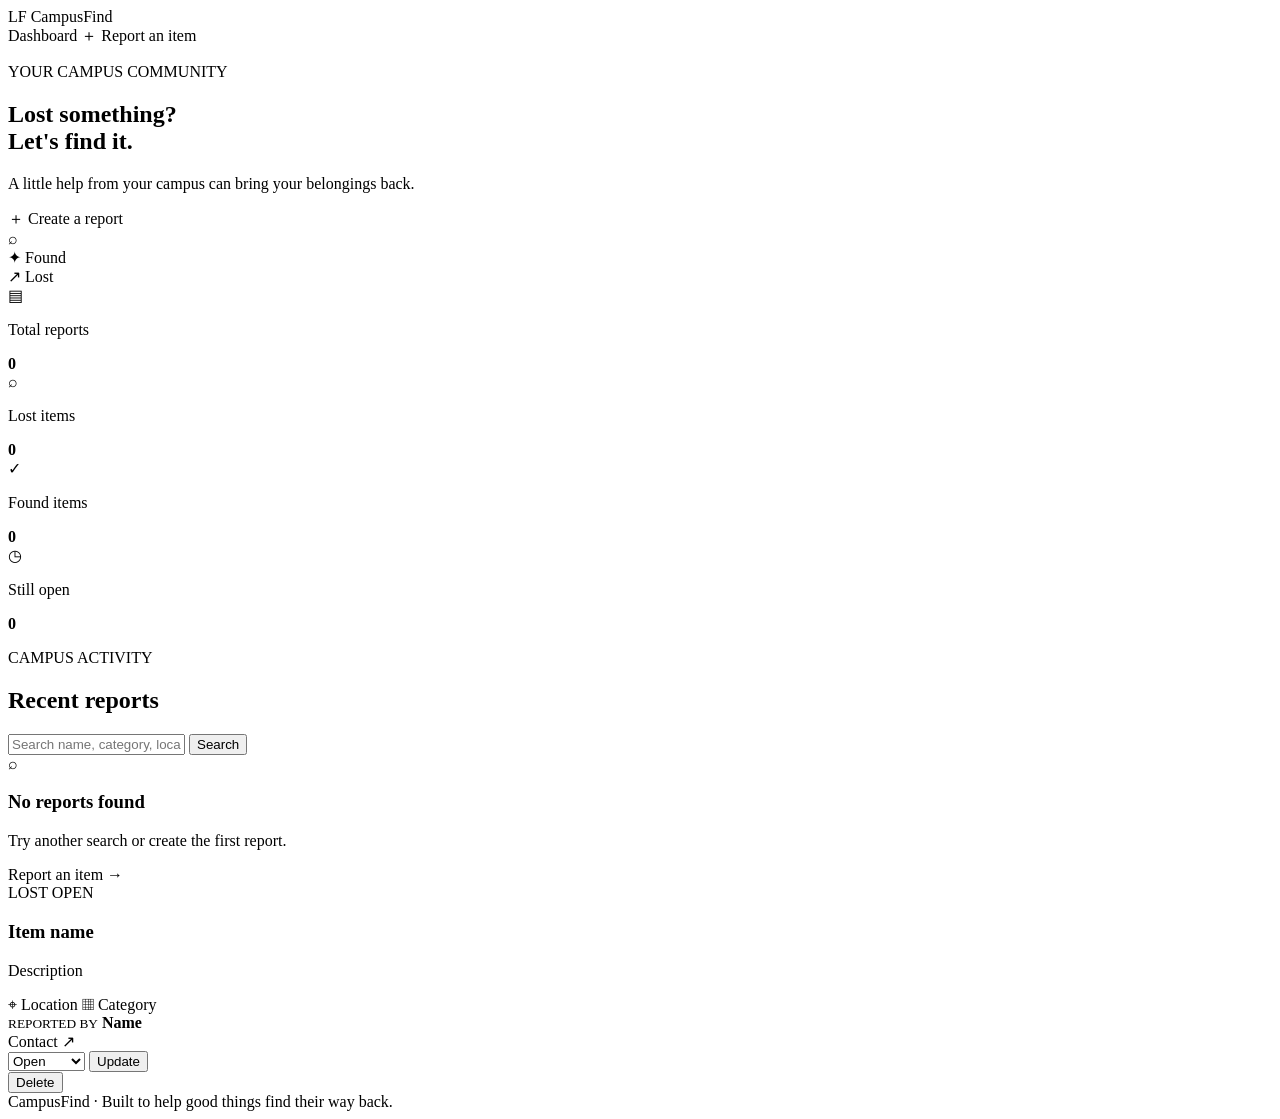
<file: src/main/resources/templates/index.html>
<!DOCTYPE html>
<html lang="en" xmlns:th="http://www.thymeleaf.org">
<head>
    <meta charset="UTF-8">
    <meta name="viewport" content="width=device-width, initial-scale=1.0">
    <title>Campus Lost & Found</title>
    <link rel="stylesheet" th:href="@{/style.css}">
</head>
<body>

<header class="topbar">
    <a class="brand" th:href="@{/}">
        <span class="brand-mark">LF</span> Campus<span>Find</span>
    </a>
    <nav>
        <a class="nav-link active" th:href="@{/}">Dashboard</a>
        <a class="nav-button" th:href="@{/items/new}">＋ Report an item</a>
    </nav>
</header>

<main class="container">

    <section class="hero">
        <div>
            <p class="eyebrow">YOUR CAMPUS COMMUNITY</p>
            <h1>Lost something?<br><span>Let's find it.</span></h1>
            <p class="hero-copy">A little help from your campus can bring your belongings back.</p>
            <a class="primary-button" th:href="@{/items/new}">＋ Create a report</a>
        </div>

        <div class="hero-art">
            <div class="orbit orbit-one"></div>
            <div class="orbit orbit-two"></div>
            <div class="search-emoji">⌕</div>
            <div class="floating-tag tag-one">✦ Found</div>
            <div class="floating-tag tag-two">↗ Lost</div>
        </div>
    </section>

    <div th:if="${successMessage}" class="alert" th:text="${successMessage}"></div>

    <section class="stats">
        <article class="stat-card">
            <div class="stat-icon purple">▤</div>
            <p>Total reports</p>
            <strong th:text="${totalCount}">0</strong>
        </article>

        <article class="stat-card">
            <div class="stat-icon orange">⌕</div>
            <p>Lost items</p>
            <strong th:text="${lostCount}">0</strong>
        </article>

        <article class="stat-card">
            <div class="stat-icon green">✓</div>
            <p>Found items</p>
            <strong th:text="${foundCount}">0</strong>
        </article>

        <article class="stat-card">
            <div class="stat-icon blue">◷</div>
            <p>Still open</p>
            <strong th:text="${openCount}">0</strong>
        </article>
    </section>

    <section class="list-section">

        <div class="section-heading">
            <div>
                <p class="eyebrow">CAMPUS ACTIVITY</p>
                <h2>Recent reports</h2>
            </div>

            <form class="search-form" method="get" th:action="@{/}">
                <input type="text"
                       name="keyword"
                       placeholder="Search name, category, location..."
                       th:value="${keyword}">
                <button type="submit">Search</button>
            </form>
        </div>

        <div class="empty-state" th:if="${#lists.isEmpty(items)}">
            <div class="empty-icon">⌕</div>
            <h3>No reports found</h3>
            <p>Try another search or create the first report.</p>
            <a th:href="@{/items/new}" class="text-link">Report an item →</a>
        </div>

        <div class="item-grid" th:if="${!#lists.isEmpty(items)}">

            <article class="item-card" th:each="item : ${items}">

                <div class="card-top">
                    <span class="type-pill"
                          th:classappend="${item.type.name() == 'LOST'} ? ' lost' : ' found'"
                          th:text="${item.type}">LOST</span>

                    <span class="status" th:text="${item.status}">OPEN</span>
                </div>

                <h3 th:text="${item.title}">Item name</h3>

                <p class="description" th:text="${item.description}">Description</p>

                <div class="item-meta">
                    <span>⌖ <span th:text="${item.location}">Location</span></span>
                    <span>▦ <span th:text="${item.category}">Category</span></span>
                </div>

                <div class="card-footer">
                    <div>
                        <small>REPORTED BY</small>
                        <strong th:text="${item.contactName}">Name</strong>
                    </div>

                    <a class="email-link"
                       th:href="'mailto:' + ${item.contactEmail}">Contact ↗</a>
                </div>

                <div class="card-actions">

                    <form th:action="@{/items/{id}/status(id=${item.id})}" method="post">
                        <select name="status" aria-label="Update status">
                            <option value="OPEN" th:selected="${item.status.name() == 'OPEN'}">Open</option>
                            <option value="CLAIMED" th:selected="${item.status.name() == 'CLAIMED'}">Claimed</option>
                            <option value="RETURNED" th:selected="${item.status.name() == 'RETURNED'}">Returned</option>
                        </select>

                        <button class="small-button" type="submit">Update</button>
                    </form>

                    <form th:action="@{/items/{id}/delete(id=${item.id})}"
                          method="post"
                          onsubmit="return confirm('Delete this report?')">
                        <button class="delete-button" type="submit">Delete</button>
                    </form>

                </div>
            </article>
        </div>
    </section>

    <footer>CampusFind · Built to help good things find their way back.</footer>

</main>
</body>
</html>
</file>
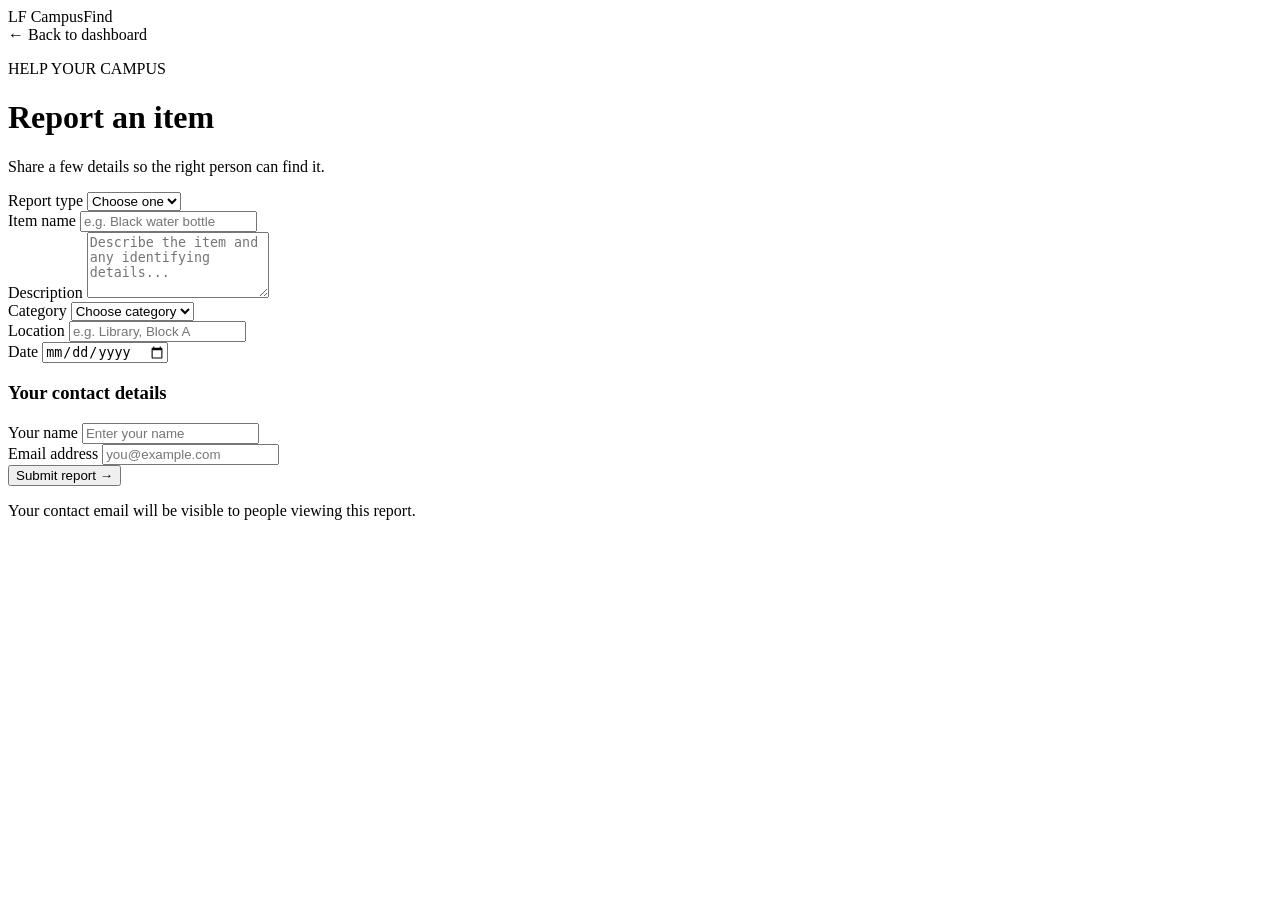
<file: src/main/resources/templates/item-form.html>
<!DOCTYPE html>
<html lang="en" xmlns:th="http://www.thymeleaf.org">
<head>
    <meta charset="UTF-8">
    <meta name="viewport" content="width=device-width, initial-scale=1.0">
    <title>Report an item · CampusFind</title>
    <link rel="stylesheet" th:href="@{/style.css}">
</head>
<body>

<header class="topbar">
    <a class="brand" th:href="@{/}">
        <span class="brand-mark">LF</span> Campus<span>Find</span>
    </a>
    <nav>
        <a class="nav-link" th:href="@{/}">← Back to dashboard</a>
    </nav>
</header>

<main class="form-page">

    <div class="form-intro">
        <p class="eyebrow">HELP YOUR CAMPUS</p>
        <h1>Report an item</h1>
        <p>Share a few details so the right person can find it.</p>
    </div>

    <form class="report-form"
          th:action="@{/items}"
          th:object="${item}"
          method="post">

        <div class="form-row">

            <div class="field">
                <label for="type">Report type</label>
                <select id="type" th:field="*{type}" required>
                    <option value="">Choose one</option>
                    <option value="LOST">LOST</option>
                    <option value="FOUND">FOUND</option>
                </select>
                <small class="error" th:errors="*{type}"></small>
            </div>

            <div class="field">
                <label for="title">Item name</label>
                <input id="title"
                       type="text"
                       th:field="*{title}"
                       placeholder="e.g. Black water bottle"
                       required>
                <small class="error" th:errors="*{title}"></small>
            </div>

        </div>

        <div class="field">
            <label for="description">Description</label>
            <textarea id="description"
                      th:field="*{description}"
                      rows="4"
                      placeholder="Describe the item and any identifying details..."
                      required></textarea>
            <small class="error" th:errors="*{description}"></small>
        </div>

        <div class="field">
            <label for="category">Category</label>
            <select id="category" th:field="*{category}" required>
                <option value="">Choose category</option>
                <option value="Electronics">Electronics</option>
                <option value="Books & Notes">Books & Notes</option>
                <option value="Accessories">Accessories</option>
                <option value="Wallet / ID">Wallet / ID</option>
                <option value="Clothing">Clothing</option>
                <option value="Other">Other</option>
            </select>
            <small class="error" th:errors="*{category}"></small>
        </div>

        <div class="field">
            <label for="location">Location</label>
            <input id="location"
                   type="text"
                   th:field="*{location}"
                   placeholder="e.g. Library, Block A"
                   required>
            <small class="error" th:errors="*{location}"></small>
        </div>

        <div class="field">
            <label for="dateReported">Date</label>
            <input id="dateReported"
                   type="date"
                   th:field="*{dateReported}"
                   required>
            <small class="error" th:errors="*{dateReported}"></small>
        </div>

        <div class="form-divider"></div>

        <h3>Your contact details</h3>

        <div class="form-row">

            <div class="field">
                <label for="contactName">Your name</label>
                <input id="contactName"
                       type="text"
                       th:field="*{contactName}"
                       placeholder="Enter your name"
                       required>
                <small class="error" th:errors="*{contactName}"></small>
            </div>

            <div class="field">
                <label for="contactEmail">Email address</label>
                <input id="contactEmail"
                       type="email"
                       th:field="*{contactEmail}"
                       placeholder="you@example.com"
                       required>
                <small class="error" th:errors="*{contactEmail}"></small>
            </div>

        </div>

        <button class="primary-button submit-button" type="submit">
            Submit report →
        </button>

        <p class="privacy-note">
            Your contact email will be visible to people viewing this report.
        </p>

    </form>
</main>

</body>
</html>
</file>
